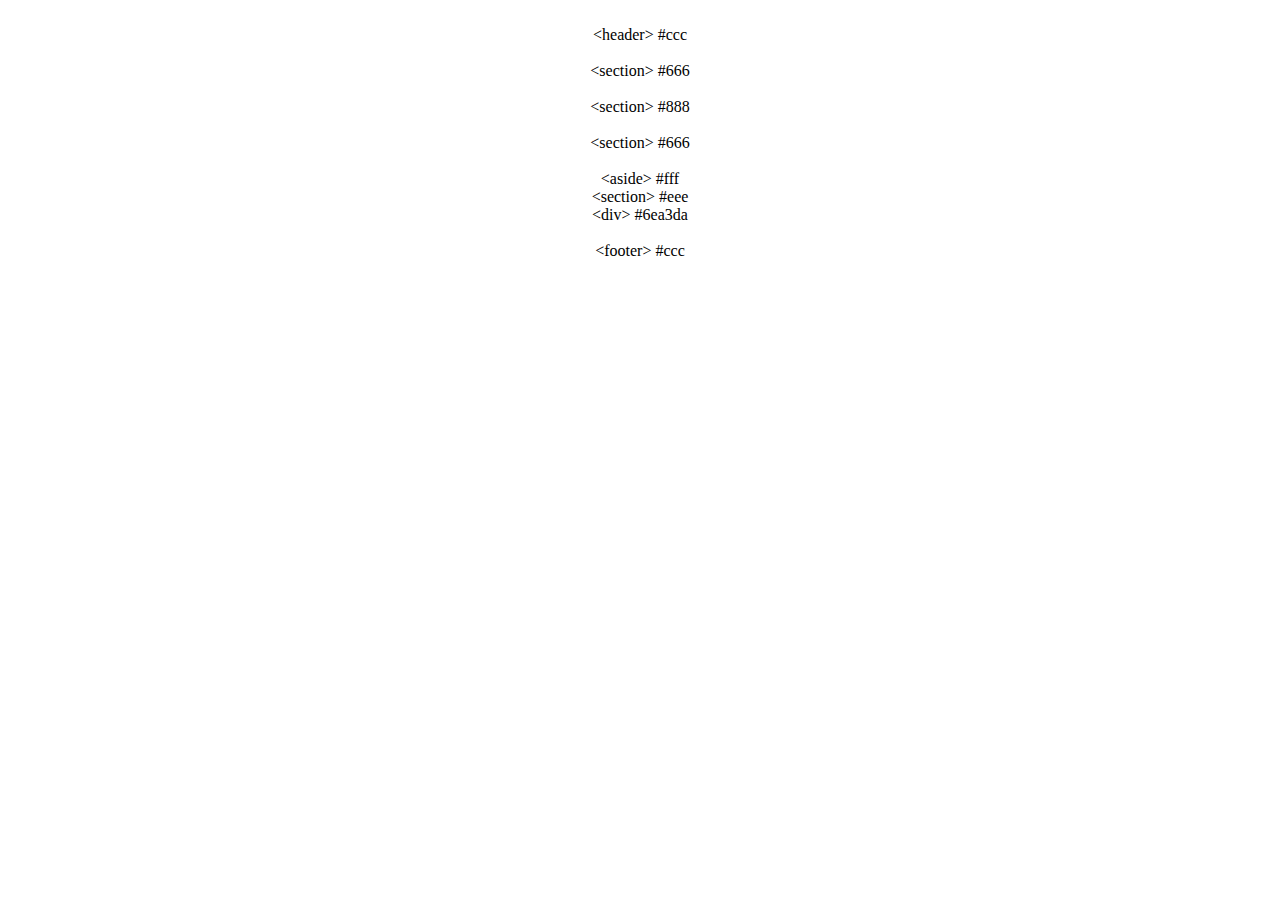
<file: index.html>
<!DOCTYPE html>
<html lang="en-us">
​
<head>
  <meta charset="UTF-8">
  <title>Floats</title>
  <link rel="stylesheet" type="text/css" href="style.css">
</head>
​
<body>
​
  <header>
    &lt;header&gt; #ccc
  </header>
​
  <section id="left">
    &lt;section&gt; #666
  </section>
​
  <section id="middle">
    &lt;section&gt; #888
  </section>
​
  <section id="right">
    &lt;section&gt; #666
  </section>
​
  <section id="full">
    <aside>
      &lt;aside&gt; #fff
    </aside>
    &lt;section&gt; #eee
    <div id="division">
      &lt;div&gt; #6ea3da
    </div>
  </section>
​
  <footer>
    &lt;footer&gt; #ccc
  </footer>
​
</body>
​
</html>
</file>
<file: style.css>
* {
  box-sizing: border-box;
  text-align: center;
}
​
body {
    background-color: red;
}
/* header {
  padding: 20px;
  margin-bottom: 20px;
  color: #333;
  background: #ccc;
}
​
section { padding: 20px;
    margin-bottom: 20px;
    background: orange
} 
​
#left {
}
​
#middle {
}
​
#right {
}
​
#full { width: 100%;
    overflow: auto;
    clear: both;
    background: grey
}
​
#division {
}
​
aside {float: left;
    width: 33%;
    height: 200 px;
    padding: 20px;
    margin-left: 30px;
    
}
​
footer {
} */
</file>
